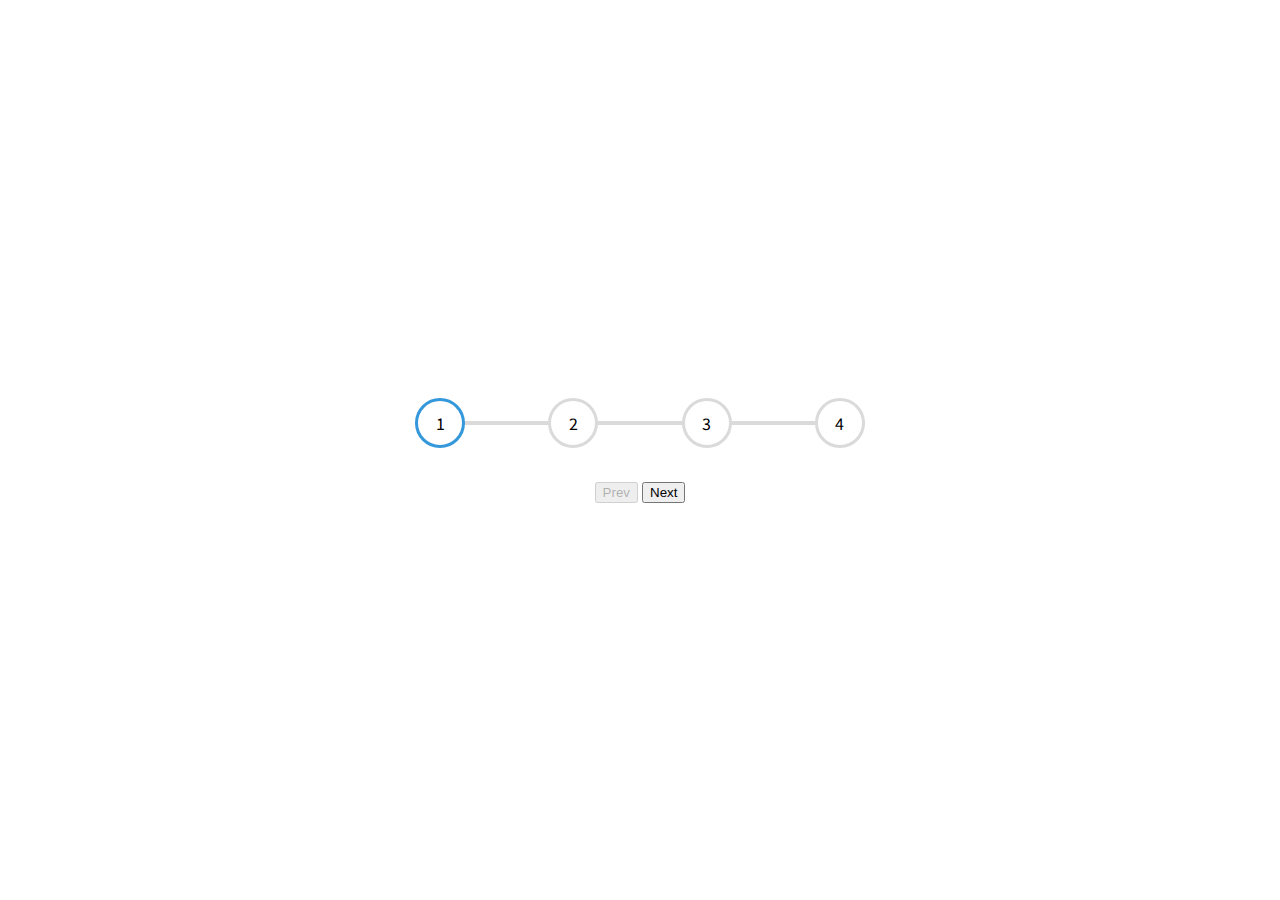
<file: Day02/index.html>
<!DOCTYPE html>
<html lang="en">

<head>
    <meta charset="UTF-8">
    <meta http-equiv="X-UA-Compatible" content="IE=edge">
    <meta name="viewport" content="width=device-width, initial-scale=1.0">
    <title>Progress Step</title>
    <link rel="stylesheet" href="all.css">

</head>

<body>
    <div class="container">
        <div class="progress-container">
            <div class="progress"></div>
            <div class="circle active">1</div>
            <div class="circle">2</div>
            <div class="circle">3</div>
            <div class="circle">4</div>
        </div>
        <div class="btngroup">
            <button class="btn" id="prev" disabled>Prev</button>
            <button class="btn" id="next">Next</button>
        </div>
        
    </div>
    <script src="script.js"></script>
</body>

</html>
</file>
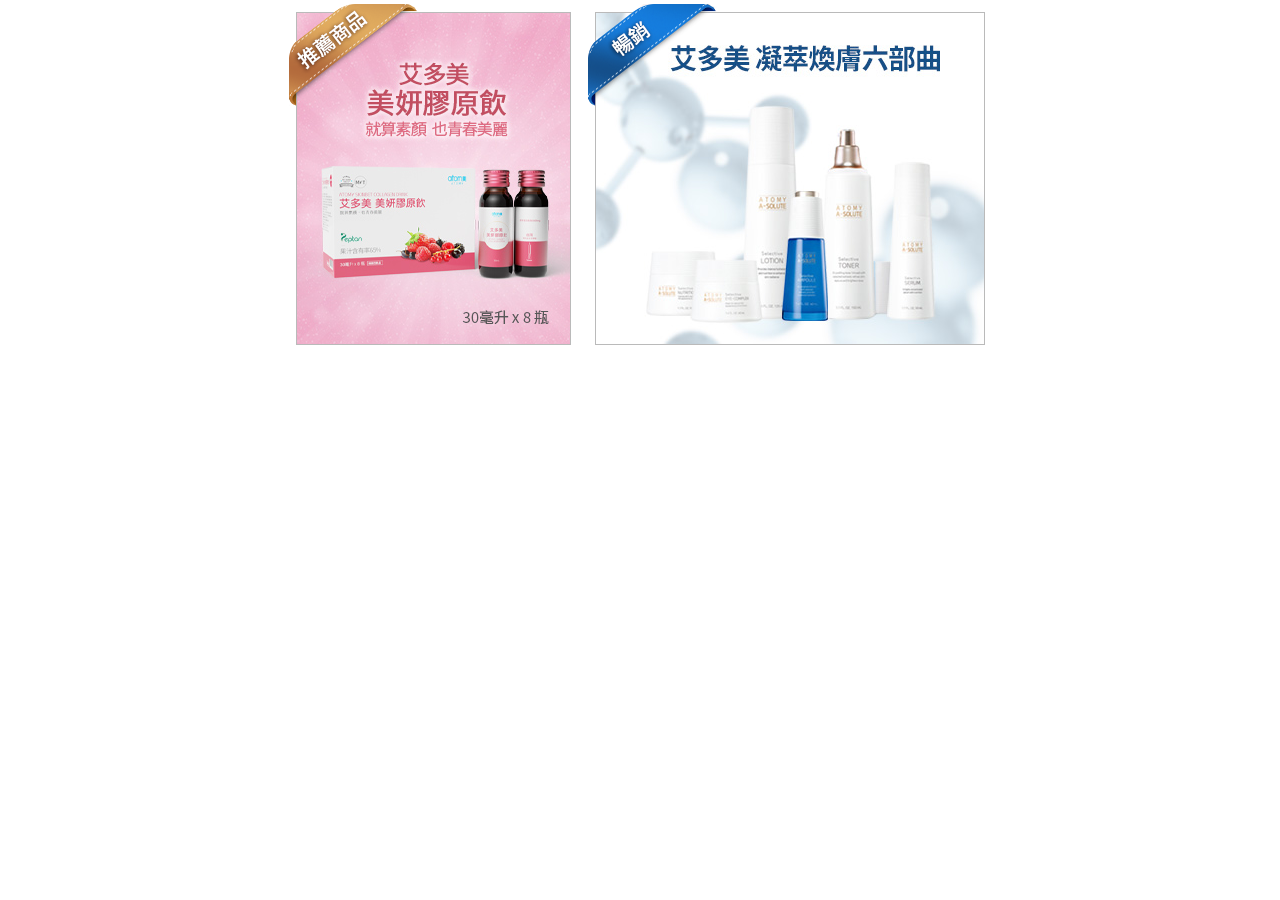
<file: Self01/index.html>
<!DOCTYPE html>
<html lang="en">
<head>
    <meta charset="UTF-8">
    <meta http-equiv="X-UA-Compatible" content="IE=edge">
    <meta name="viewport" content="width=device-width, initial-scale=1.0">
    <title>Document</title>
    <link rel="stylesheet" href="all.css">
</head>
<body>
    <div class="container">
        
        <div class="salesCard">
            <div class="tag">
                <img src="images/customizeLabel.png">
            </div>      
            <img src="images/R_90944.jpg">      
        </div>

        <div class="salesCard">            
            <div class="tag">
                <img src="images/bestLabel.png">
            </div>            
            <img src="images/[暢銷商品]凝萃煥膚六部曲.jpg">
        </div>        
    </div>
    
</body>
</html>
</file>
<file: Day02/all.css>
@import url('https://fonts.googleapis.com/css2?family=Noto+Sans+TC&display=swap');

*{
    box-sizing: border-box;
}

body{
    font-family: 'Noto Sans TC', sans-serif;
    display: flex;
    align-items: center;
    justify-content: center;
    height: 100vh;
    overflow: hidden;
    margin: 0;    
}
.container{    
    font-size: 1rem;     
    text-align: center;

 }
 .progress-container{
    display: flex;
    justify-content: space-between;
    position: relative;
    margin-bottom:30px;
    max-width: 100%;
    width:450px;
}


.progress-1{
    border:4px solid #dadada;
    position:absolute;
    top:50%;
    width: 100%;    
    z-index: -1;
    transform: translateY(-50%);/*確認用法*/
    transition: 0.4s ease;
}
.progress-container::before{
    content:'';
    background-color: #dadada;
    height: 4px;
    top:50%;
    left:0;
    transform: translateY(-50%);
    position:absolute;
    width: 100%;
    z-index: -1;
    
}

.progress{
    background-color: #3498db;
    height: 4px;
    top:50%;
    left:0;
    transform: translateY(-50%);
    position:absolute;
    width: 0%;
    transition: 0.4s ease;
    z-index: -1;
}
.circle{
    border:3px solid  #dadada;
    border-radius: 50%;
    width: 50px;
    height: 50px;
    background-color: white;
    display: flex;
    align-items: center;
    text-align: center;
    justify-content:center;
    transition: 0.4 ease;
}
.circle.active{
    border-color:#3498db;
}
</file>
<file: Self01/all.css>
/* http://meyerweb.com/eric/tools/css/reset/ 
   v2.0 | 20110126
   License: none (public domain)
*/

html, body, div, span, applet, object, iframe,
h1, h2, h3, h4, h5, h6, p, blockquote, pre,
a, abbr, acronym, address, big, cite, code,
del, dfn, em, img, ins, kbd, q, s, samp,
small, strike, strong, sub, sup, tt, var,
b, u, i, center,
dl, dt, dd, ol, ul, li,
fieldset, form, label, legend,
table, caption, tbody, tfoot, thead, tr, th, td,
article, aside, canvas, details, embed, 
figure, figcaption, footer, header, hgroup, 
menu, nav, output, ruby, section, summary,
time, mark, audio, video {
	margin: 0;
	padding: 0;
	border: 0;
	font-size: 100%;
	font: inherit;
	vertical-align: baseline;
}
/* HTML5 display-role reset for older browsers */
article, aside, details, figcaption, figure, 
footer, header, hgroup, menu, nav, section {
	display: block;
}
body {
	line-height: 1;
}
ol, ul {
	list-style: none;
}
blockquote, q {
	quotes: none;
}
blockquote:before, blockquote:after,
q:before, q:after {
	content: '';
	content: none;
}
table {
	border-collapse: collapse;
	border-spacing: 0;
}

.container{
    margin:0 auto;
    width:90vw;    
    display: flex;
    justify-content: center;

}

.salesCard2{
    width:273px;
    height: 331px;
    border:1px solid #bababa;
    margin: 12px;
    background-image: url('./images/R_90944.jpg');
    background-repeat: no-repeat;
    max-width: 100%;    
    position: relative;
}
.tag2{
    width: 130px;
    height: 100px;
    position:absolute;    
    background-image: url('./images/customizeLabel.png');
    top:-8px;
    left:-7px;    
    background-repeat: no-repeat;
}


.salesCard{        
    margin: 12px;
    position: relative;    
}

.salesCard > img{
    border:1px solid #bababa;
}

.tag{    
    position:absolute;
    top:-8px;
    left:-7px;    
}
</file>
